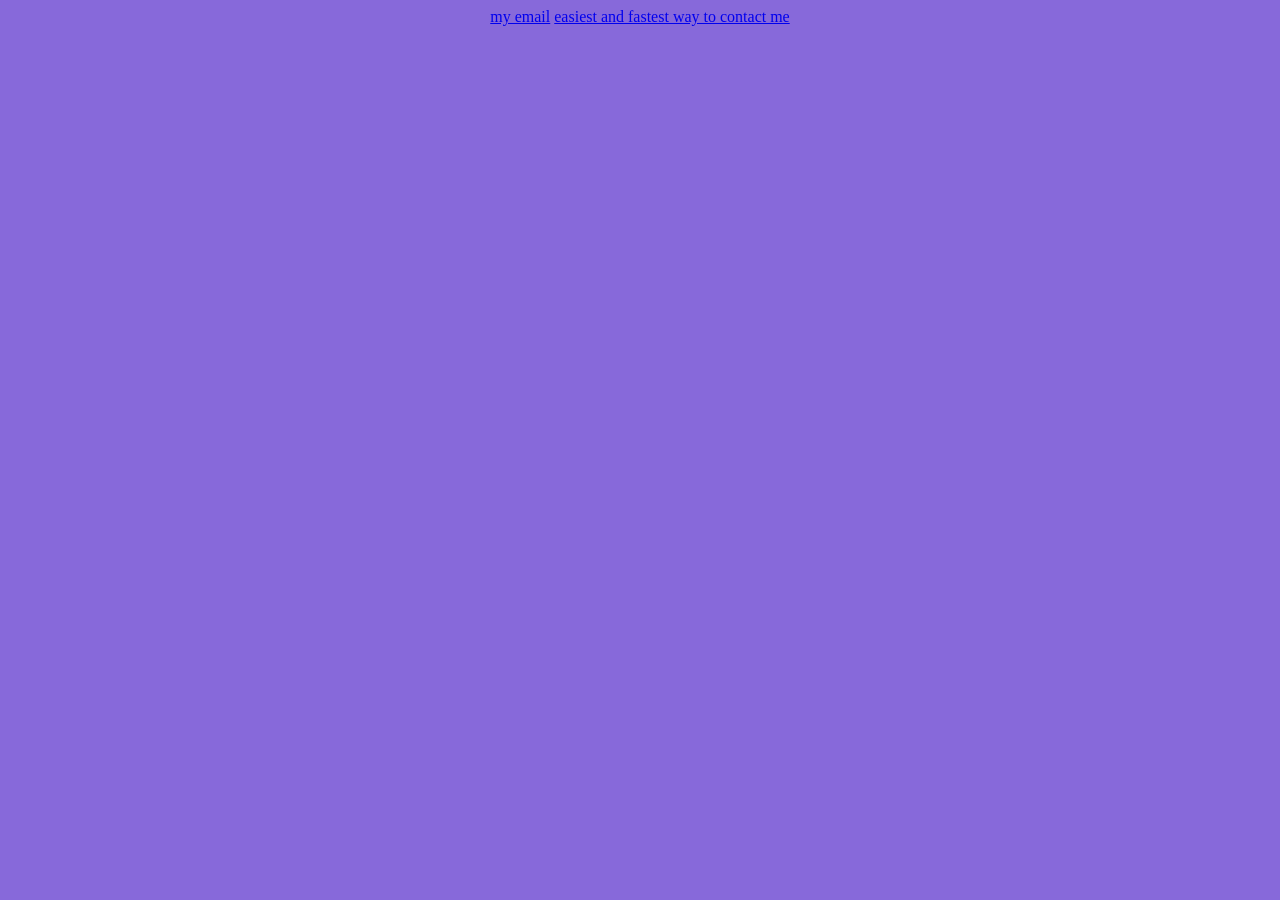
<file: solution.html>
<html>
  <head>
    <link rel="stylesheet" href="style.css" />
  <head/>
<html/>
<a href="malito:giesbrechtamlilia12@gmail.com"> my email</a>
<a href="sms:1-250-488-4044"> easiest and fastest way to contact me</a>
</file>
<file: style.css>
img {
  width: 400px;
}
body {
  text-align: center;
  background: #8769da;
  color: rgb(102, 11, 4);
}
.marck-script-regular {
  font-family: "Marck Script", cursive;
  font-weight: 400;
  font-style: normal;
}
</file>
